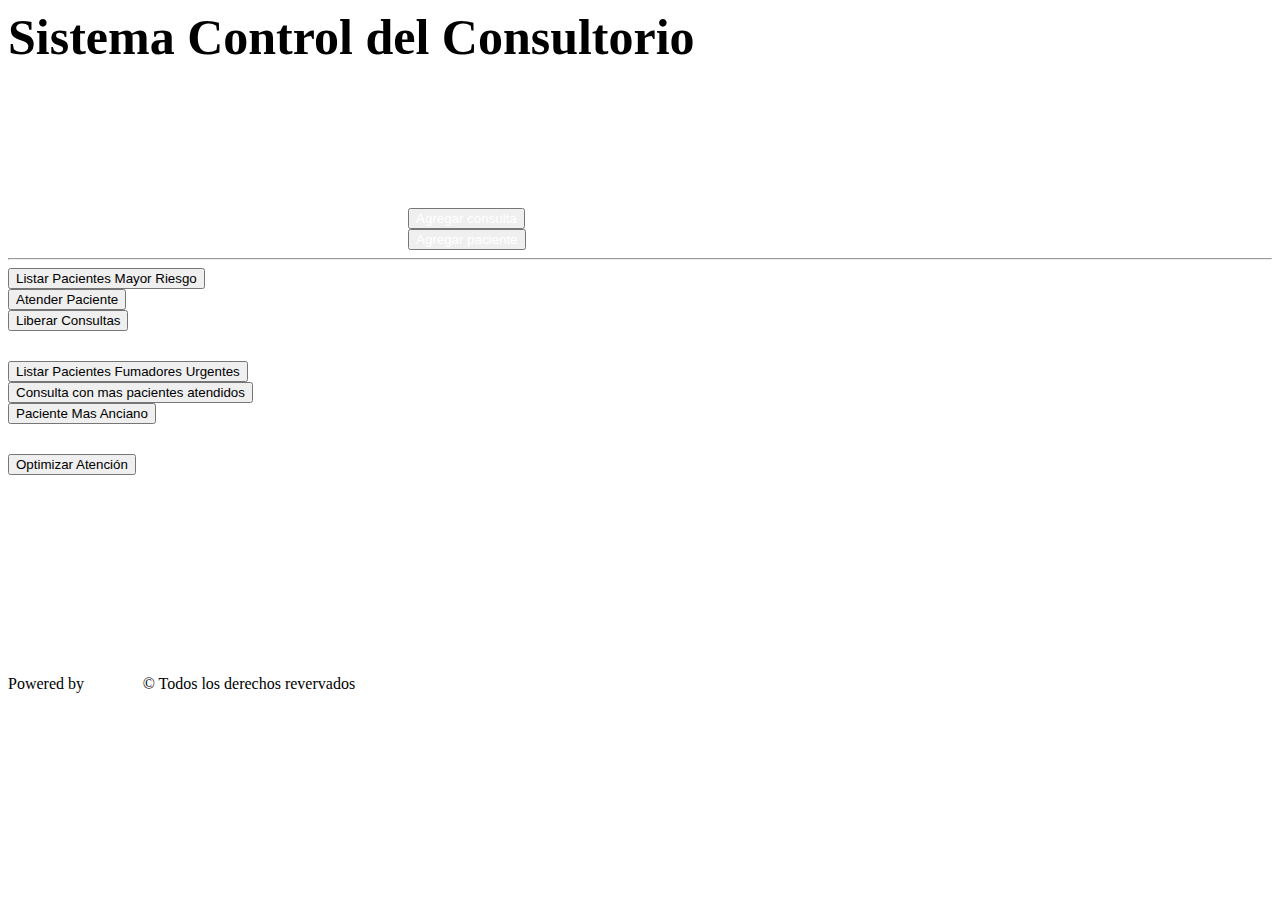
<file: index.html>
<!DOCTYPE html>
<html lang="en">
<head>
    <meta charset="UTF-8">
    <meta http-equiv="X-UA-Compatible" content="IE=edge">
    <meta name="viewport" content="width=device-width, initial-scale=1.0">
    <title>Consultorio</title>
    <link href="https://cdn.jsdelivr.net/npm/bootstrap@5.1.1/dist/css/bootstrap.min.css" rel="stylesheet" integrity="sha384-F3w7mX95PdgyTmZZMECAngseQB83DfGTowi0iMjiWaeVhAn4FJkqJByhZMI3AhiU" crossorigin="anonymous">
    <link type="text/css" rel="stylesheet" href="index.css">
</head>
<body>

  <!–– Página principal del sistema de control para hospitales y consultorios. Este sistema permite 
  agregar consultas y pacientes, también varias funcionalidades para optimizar el flujo de actividades. 
  Desarrollado por Efrain Cataño para Inexoos.
  Todos los derechos reversados.
  Septiembre de 2021.
   ––>

    <div id="titulo">
    <div class="p-3 mb-2 bg-primary text-white">Sistema Control del Consultorio</div>
    </div>
    <div id="body">
        <div id="container" class="container">
            <div class="row">
              <div class="col">
                <button type="button" class="btn btn-primary btn-lg"><a href="consulta.html">Agregar consulta</a></button>
              </div>
              <div class="col">
                <button type="button" class="btn btn-primary btn-lg"><a href="paciente.html">Agregar paciente</a></button>
              </div>
            </div>
          </div>
          <hr>
          <div class="container">
            <div class="row">
              <div class="col">
                  <div class="mb-3">
                    <form method="get" action="listar_pacientes_mayor_riesgo.php">
                    <button type="submit" name="enviar" value="enviar" id="enviar">Listar Pacientes Mayor Riesgo</button>
                    <div id="ingresar">
                    <label for="noHistoriaClinica" class="form-label">Ingresar numero de historia clinica</label>
                    <input type="number" class="form-control" name="noHistoriaClinica" id="noHistoriaClinica" required>
                  </div>
                  </form>
                  </div>
              </div>

              <!–– Sistema de control de las funcionalidades en el flujo de actividades.  ––>
              
              <div class="col">
                <a href="antender_paciente.php"><button type="button">Atender Paciente</button></a>
              </div>
              <div class="col">
                <a href="liberar_consultas.php"><button type="button">Liberar Consultas</button></a>
              </div>
            </div>
          </div>
          <div id="containerdos" class="container">
            <div class="row">
              <div class="col">
                <a href="listar_pacientes_fumadores_urgentes.php"><button type="button">Listar Pacientes Fumadores Urgentes</button></a>
              </div>
              <div class="col">
                <a href="consulta_mas_pacientes_atendidos.php"><button type="button">Consulta con mas pacientes atendidos</button></a>
              </div>
              <div class="col">
                <a href="paciente_mas_anciano.php"><button type="button">Paciente Mas Anciano</button></a>
              </div>
            </div>
          </div>
          <div class="container">
            <div class="row">
              <div class="col">
                <a href="optimizar_atencion.php"><button type="button">Optimizar Atención</button></a>
              </div>
            </div>
          </div>
          <footer>
            <div class="p-3 mb-2 bg-primary text-white">Powered by <a href="https://www.inexoos.com/en/home-english/">Inexoos</a> &copy; Todos los derechos revervados</div>
          </footer>
    </div>
    <script src="https://cdn.jsdelivr.net/npm/bootstrap@5.1.1/dist/js/bootstrap.bundle.min.js" integrity="sha384-/bQdsTh/da6pkI1MST/rWKFNjaCP5gBSY4sEBT38Q/9RBh9AH40zEOg7Hlq2THRZ" crossorigin="anonymous"></script>
    <script src ="https://code.jquery.com/jquery-3.6.0.slim.min.js"></script>
    <script src="https://ajax.googleapis.com/ajax/libs/jquery/3.5.1/jquery.min.js"></script>
    <script src ="index.js"></script>
</body>
</html>
</file>
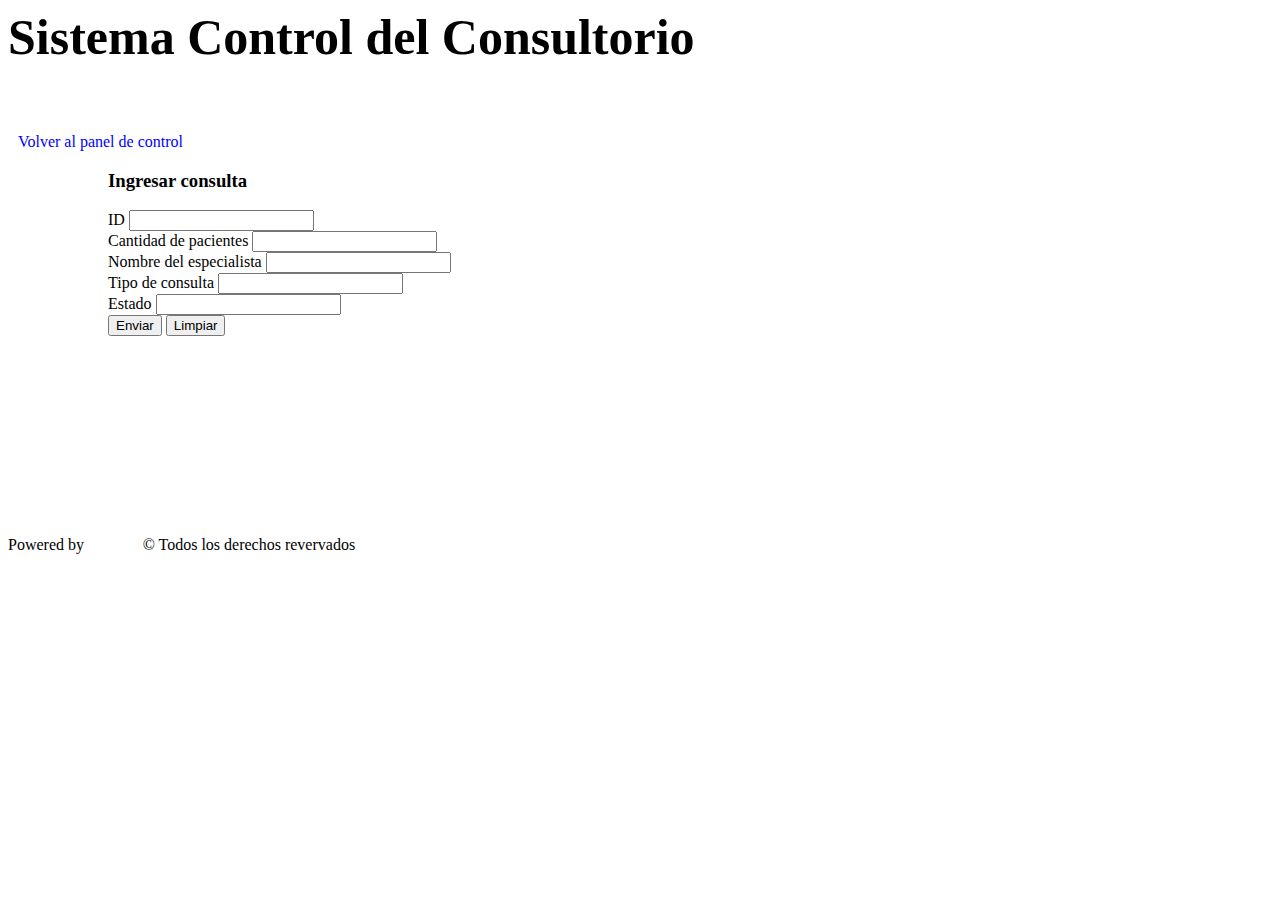
<file: consulta.html>
<!DOCTYPE html>
<html lang="en">
<head>
    <meta charset="UTF-8">
    <meta http-equiv="X-UA-Compatible" content="IE=edge">
    <meta name="viewport" content="width=device-width, initial-scale=1.0">
    <title>Consulta</title>
    <link href="https://cdn.jsdelivr.net/npm/bootstrap@5.1.1/dist/css/bootstrap.min.css" rel="stylesheet" integrity="sha384-F3w7mX95PdgyTmZZMECAngseQB83DfGTowi0iMjiWaeVhAn4FJkqJByhZMI3AhiU" crossorigin="anonymous">
    <link type="text/css" rel="stylesheet" href="index.css">
</head>
<body>
    <div id="titulo">
    <div class="p-3 mb-2 bg-primary text-white">Sistema Control del Consultorio</div>
    </div>
    <div id="body">
        <div id="espacio"></div>
        <a id="volver" href="index.html">Volver al panel de control</a>

        <!–– Formulario para ingresar consultas a la base de datos.  ––>

    <div id="formulario">
    <h3>Ingresar consulta</h3>
    <form action="consulta.php" method="GET" target="_self">
  <div class="mb-3">
    <label for="ID" class="form-label">ID</label>
    <input type="number" class="form-control" name="ID" id="ID" required>
  </div>
  <div class="mb-3">
    <label for="cantPacientes" class="form-label">Cantidad de pacientes</label>
    <input type="number" class="form-control" id="cantPacientes" name="cantPacientes" required>
  </div>
  <div class="mb-3">
    <label for="nombreEspecialista" class="form-label">Nombre del especialista</label>
    <input type="text" class="form-control" id="nombreEspecialista" name="nombreEspecialista" required>
  </div>
  <div class="mb-3">
    <label for="tipoConsulta" class="form-label">Tipo de consulta</label>
    <input type="text" class="form-control" id="tipoConsulta" name="tipoConsulta" required>
  </div>
  <div class="mb-3">
    <label for="estado" class="form-label">Estado</label>
    <input type="text" class="form-control" id="estado" name="estado" required>
  </div>
  
  <button type="submit" class="btn btn-primary">Enviar</button>
  <button type="reset" class="btn btn-primary">Limpiar</button>
   </form>
    </div>

    <footer>
        <div class="p-3 mb-2 bg-primary text-white">Powered by <a href="https://www.inexoos.com/en/home-english/">Inexoos</a> &copy; Todos los derechos revervados</div>
    </footer>

    </div>
    <script src="https://cdn.jsdelivr.net/npm/bootstrap@5.1.1/dist/js/bootstrap.bundle.min.js" integrity="sha384-/bQdsTh/da6pkI1MST/rWKFNjaCP5gBSY4sEBT38Q/9RBh9AH40zEOg7Hlq2THRZ" crossorigin="anonymous"></script>
</body>
</html>
</file>
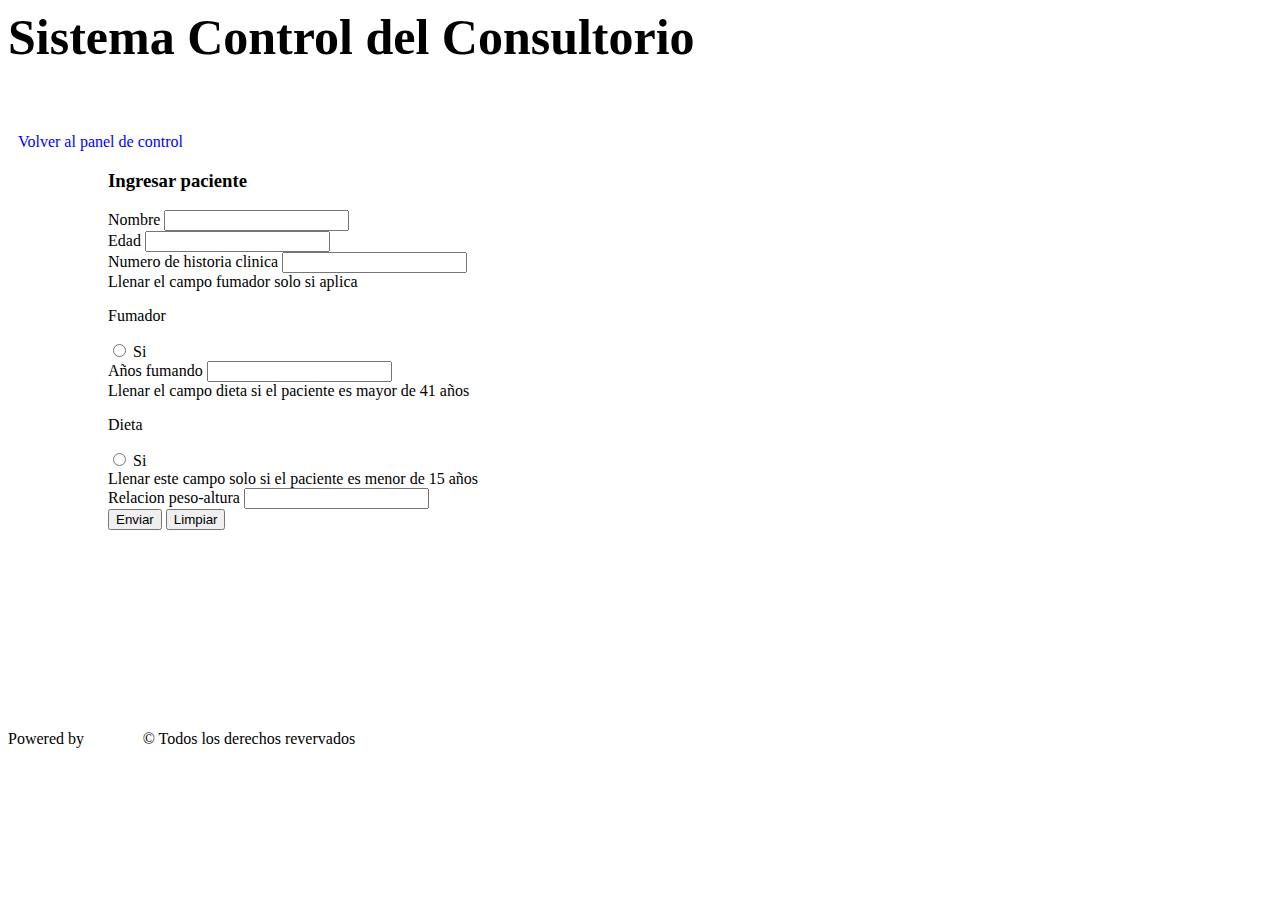
<file: paciente.html>
<!DOCTYPE html>
<html lang="en">
<head>
    <meta charset="UTF-8">
    <meta http-equiv="X-UA-Compatible" content="IE=edge">
    <meta name="viewport" content="width=device-width, initial-scale=1.0">
    <title>Paciente</title>
    <link href="https://cdn.jsdelivr.net/npm/bootstrap@5.1.1/dist/css/bootstrap.min.css" rel="stylesheet" integrity="sha384-F3w7mX95PdgyTmZZMECAngseQB83DfGTowi0iMjiWaeVhAn4FJkqJByhZMI3AhiU" crossorigin="anonymous">
    <link type="text/css" rel="stylesheet" href="index.css">
</head>
<body>
    <div id="titulo">
    <div class="p-3 mb-2 bg-primary text-white">Sistema Control del Consultorio</div>
    </div>
    <div id="body">
    <div id="espacio"></div>
    <a id="volver" href="index.html">Volver al panel de control</a>

    <!–– Formulario para ingresar pacientes a la base de datos, no todos los campos son requeridos.
     Los campos fumador, dieta y relación peso-altura solo son llenados cuando es requerido.  ––>

    <div id="formulario">
    <h3>Ingresar paciente</h3>
    <form action="pacientes.php" method="POST" target="_self"> 
  <div class="mb-3">
    <label for="nombre" class="form-label">Nombre</label>
    <input type="text" class="form-control" name="nombre" id="nombre" required>
  </div>
  <div class="mb-3">
    <label for="edad" class="form-label">Edad</label>
    <input type="number" class="form-control" id="edad" name="edad" required>
  </div>
  <div class="mb-3">
    <label for="noHistoriaClinica" class="form-label">Numero de historia clinica</label>
    <input type="number" class="form-control" id="noHistoriaClinica" name="noHistoriaClinica" required>
  </div>
  <div id="emailHelp" class="form-text">Llenar el campo fumador solo si aplica</div>
  <p>Fumador</p>
  <div class="form-check">
  <input class="form-check-input" type="radio" name="fumador" id="fumadora">
  <label class="form-check-label" for="fumadorno" value= 1>Si</label>
  </div>

  <div class="mb-3">
    <label for="annosfumador " class="form-label">Años fumando</label>
    <input type="number" class="form-control" id="annosfumador " name="annosfumador">
  </div>
  <div id="emailHelp" class="form-text">Llenar el campo dieta si el paciente es mayor de 41 años</div>
  <p>Dieta</p>
  <div class="form-check">
  <input class="form-check-input" type="radio" name="dieta" id="dieta">
  <label class="form-check-label" for="dietasi" value= 1>Si</label>
  </div>
  <div id="emailHelp" class="form-text">Llenar este campo solo si el paciente es menor de 15 años</div>
  <div class="mb-3">
    <label for="relacionPesoAltura " class="form-label">Relacion peso-altura</label>
    <input type="number" class="form-control" id="relacionPesoAltura " name="relacionPesoAltura">
  </div>
  <button type="submit" class="btn btn-primary">Enviar</button>
  <button type="reset" class="btn btn-primary">Limpiar</button>
   </form>
    </div>

    <footer>
        <div class="p-3 mb-2 bg-primary text-white">Powered by <a href="https://www.inexoos.com/en/home-english/">Inexoos</a> &copy; Todos los derechos revervados</div>
      </footer>

</div>
    <script src="https://cdn.jsdelivr.net/npm/bootstrap@5.1.1/dist/js/bootstrap.bundle.min.js" integrity="sha384-/bQdsTh/da6pkI1MST/rWKFNjaCP5gBSY4sEBT38Q/9RBh9AH40zEOg7Hlq2THRZ" crossorigin="anonymous"></script>
</body>
</html>
</file>
<file: index.css>
#titulo {
    height: 100px;
    font-size: 50px;
    font-weight: bold;
}

#container {
    margin-top: 100px;
    margin-left: 400px;
    width: 500px;
}

#containerdos {
    margin-top: 30px;
    margin-bottom: 30px;

}

footer {
    margin-top: 200px;
}

a {
    color: white;
    text-decoration: none;
}

a:hover {
    color: black;
}

#volver{
    margin-left: 10px;
    color: blue;
}

#espacio{
    height: 25px;
}

#formulario{
    margin-left: 100px;
    width: 500px;
}
</file>
